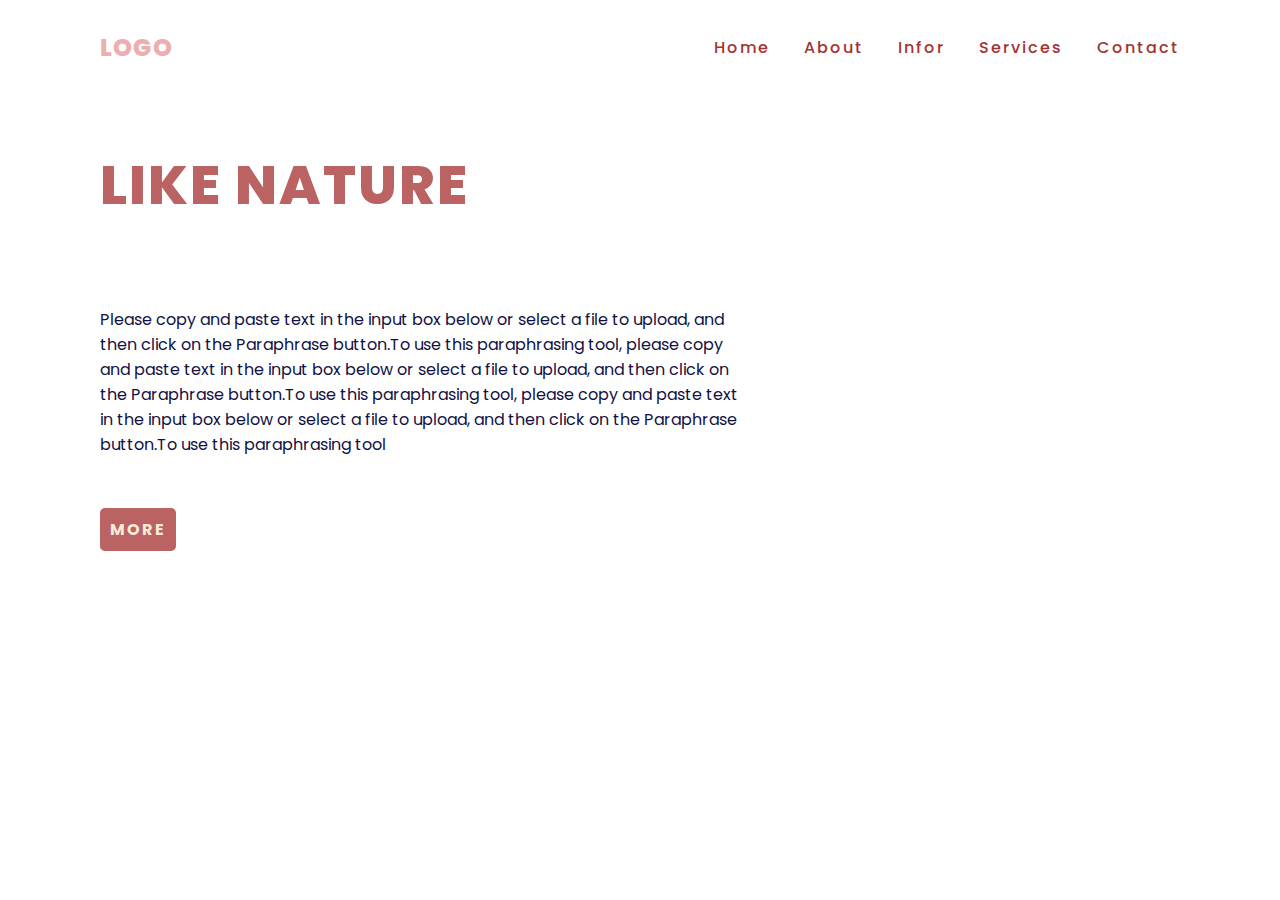
<file: Lab2/index.html>
<!DOCTYPE html>
<html lang="en">
<head>
    <meta charset="UTF-8">
    <meta http-equiv="X-UA-Compatible" content="IE=edge">
    <meta name="viewport" content="width=device-width, initial-scale=1.0">
    <link rel="icon" href="https://cdn-icons-png.flaticon.com/512/306/306142.png" type="image/x-icon">
    <title >Lab2</title>
    <link rel="stylesheet" href="style.css">
    <link rel="stylesheet" href="https://cdnjs.cloudflare.com/ajax/libs/font-awesome/6.2.0/css/all.min.css">
</head>
<body>
    <section>
        <input type="checkbox" id = "check">
        <header>
            <h2><a href="http://127.0.0.1:5500/" class="logo">Logo</a></h2>
            <div class="navigation">
                <a href="http://127.0.0.1:5500/">Home</a>
                <a href="#">About</a>
                <a href="info.html">Infor</a>
                <a href="#">Services</a>
                <a href="#">Contact</a>

            </div>
            <label for="check">
                <i class="fa fa-bars menu-btn"></i>
                <i class="fa fa-times close-btn"></i>

            </label>
            </header>
            <div class="content">
                <div class="info">
                    <h2>Like nature<br><span>Be Ceative</span></h2>
                <p style="color: rgb(18, 17, 68);">
                    Please copy and paste text in the input box below or select a file to upload, and then click on the Paraphrase button.To use this paraphrasing tool, please copy and paste text in the input box below or select a file to upload, and then click on the Paraphrase button.To use this paraphrasing tool, please copy and paste text in the input box below or select a file to upload, and then click on the Paraphrase button.To use this paraphrasing tool
                </p>            
            </div>
        </div>
        <div class="btn">
        <a href="#" class="info-btn">More</a>
    </section>
</body>
<footer>

</footer>
</html>
</file>
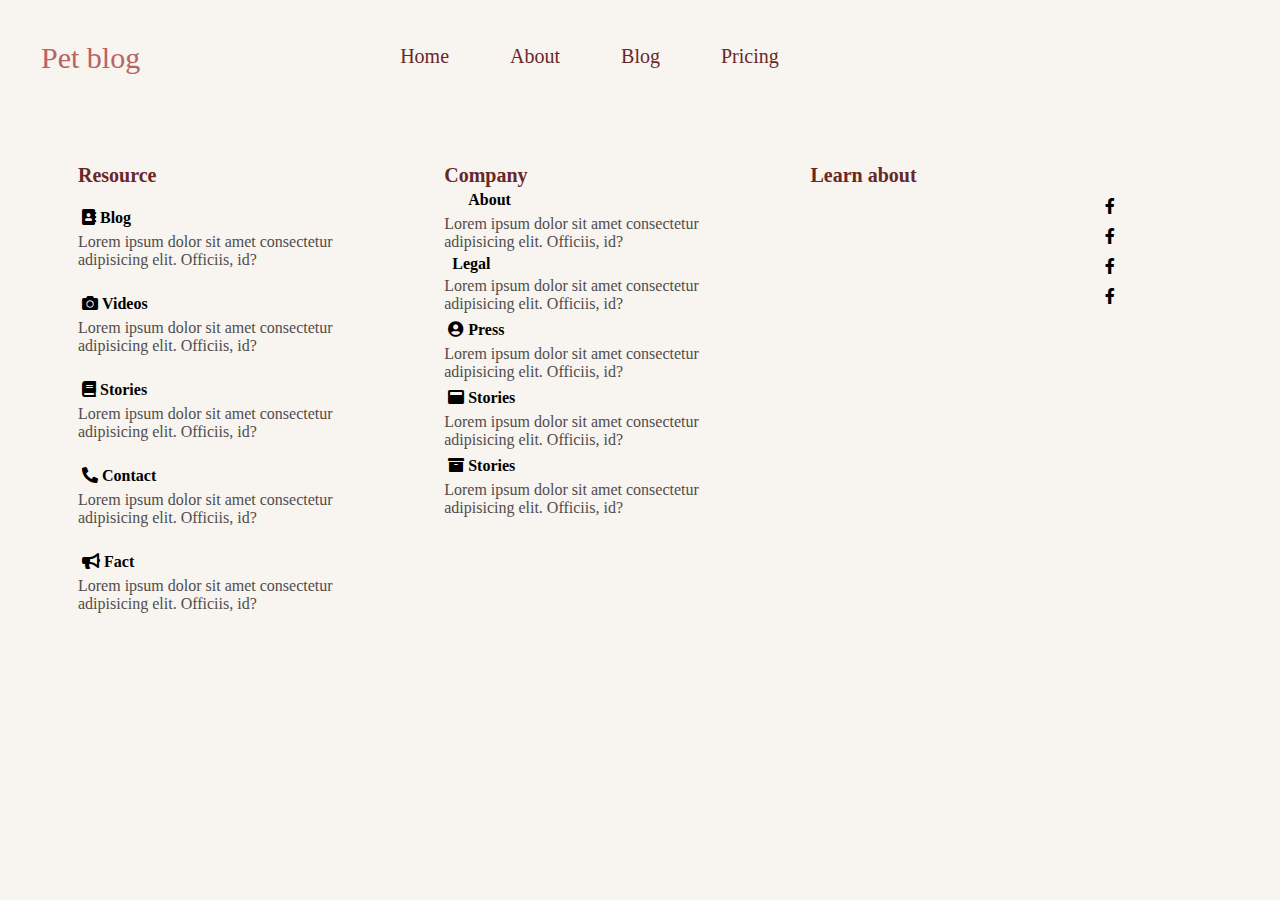
<file: BlogPost/blogPost.html>
<!DOCTYPE html>
<html lang="en">
<head>
    <meta charset="UTF-8">
    <meta http-equiv="X-UA-Compatible" content="IE=edge">
    <meta name="viewport" content="width=device-width, initial-scale=1.0">
    <link rel="stylesheet" href="https://cdnjs.cloudflare.com/ajax/libs/font-awesome/5.15.2/css/all.min.css"/>
    <link rel="icon" href="https://img.icons8.com/ios-glyphs/344/pets.png" type="image/x-icon">
    <title>Pet blog</title>
    <link rel="stylesheet" href="blogPost.css">
</head>
<body>
    <!-- <div class="content" style="background-image: url(https://2.bp.blogspot.com/-SDlU7zRipe4/VhsffMn-vbI/AAAAAAAAIME/_g_fW1_ocI0/s1600/hinh-anh-cho-con-4.jpg)"> -->
      
      <div class="content">
         <div class="nav">
            <p class="logo">Pet blog</p>
            <div class="na">
            <span href="" class="navi">Home</span> 
            <span href="" class="navi">About</span> 
            <span href="" class="navi">Blog</span> 
            <span href="" class="navi">Pricing</span> 
        </div>
        </div>

        <div class="container">
            <div class="head">
                <span class="name">Resource<br></span></br>
                <span class="nameBlog"><i class="fa fa-address-book"></i>Blog</span><br>
                <p class="des">Lorem ipsum dolor sit amet consectetur adipisicing elit. Officiis, id?</p></br>
                <span class="nameBlog"><i class="fa fa-camera"></i>Videos</span>
                <p class="des">Lorem ipsum dolor sit amet consectetur adipisicing elit. Officiis, id?</p></br>
                <span class="nameBlog"><i class="fa fa-book"></i>Stories</span>
                <p class="des">Lorem ipsum dolor sit amet consectetur adipisicing elit. Officiis, id?</p></br>
                <span class="nameBlog"><i class="fas fa-phone-alt"></i>Contact</span>
                <p class="des">Lorem ipsum dolor sit amet consectetur adipisicing elit. Officiis, id?</p></br>
                <span class="nameBlog"><i class="fa fa-bullhorn"></i>Fact</span>
                <p class="des">Lorem ipsum dolor sit amet consectetur adipisicing elit. Officiis, id?</p></br>
            </div>
            <div class="head">
                <span class="name">Company<br></span>
                <span class="nameBlog"><i class="fa fa-etsy"></i>About</span>
                <p class="des">Lorem ipsum dolor sit amet consectetur adipisicing elit. Officiis, id?</p>
                <span class="nameBlog"><i class="fa fa-telegram'"></i>Legal</span>
                <p class="des">Lorem ipsum dolor sit amet consectetur adipisicing elit. Officiis, id?</p>
                <span class="nameBlog"><i class="fa fa-user-circle"></i>Press</span>
                <p class="des">Lorem ipsum dolor sit amet consectetur adipisicing elit. Officiis, id?</p>
                <span class="nameBlog"><i class="fa fa-window-maximize"></i>Stories</span>
                <p class="des">Lorem ipsum dolor sit amet consectetur adipisicing elit. Officiis, id?</p>
                <span class="nameBlog"><i class="fa fa-archive"></i>Stories</span>
                <p class="des">Lorem ipsum dolor sit amet consectetur adipisicing elit. Officiis, id?</p>

            </div>

            <div class="head">
                <span class="name">Learn about<br></span>

            <iframe width="150%" height="90%" src="https://www.youtube.com/embed/i0yxWxk_e20" title="YouTube video player" frameborder="0" allow="accelerometer; autoplay; clipboard-write; encrypted-media; gyroscope; picture-in-picture" allowfullscreen></iframe>
        
        </div>

        <div class="head">
            <div class="media-icons">
                <a href="#"></a> <i class='fa fa-commenting-o'></i></a>


                <!-- <a href="#"><i class="fab fa-facebook-f"></i></a>
                <a href="#"><i class="fab fa-twitter"></i></a>
                <a href="#"><i class="fab fa-instagram"></i></a>
                <a href="#"><i class="fab fa-linkedin-in"></i></a>
                <a href="#"><i class="fab fa-youtube"></i></a> -->
                <ul class="list">
                    <li><i class="fab fa-facebook-f"></i></li>
                    <li><i class="fab fa-facebook-f"></i></li>
                    <li><i class="fab fa-facebook-f"></i></li>
                    <li><i class="fab fa-facebook-f"></i></li>
                </ul>
              </div>
        </div>
    </div>


    </div>


</body>
</html>
</file>
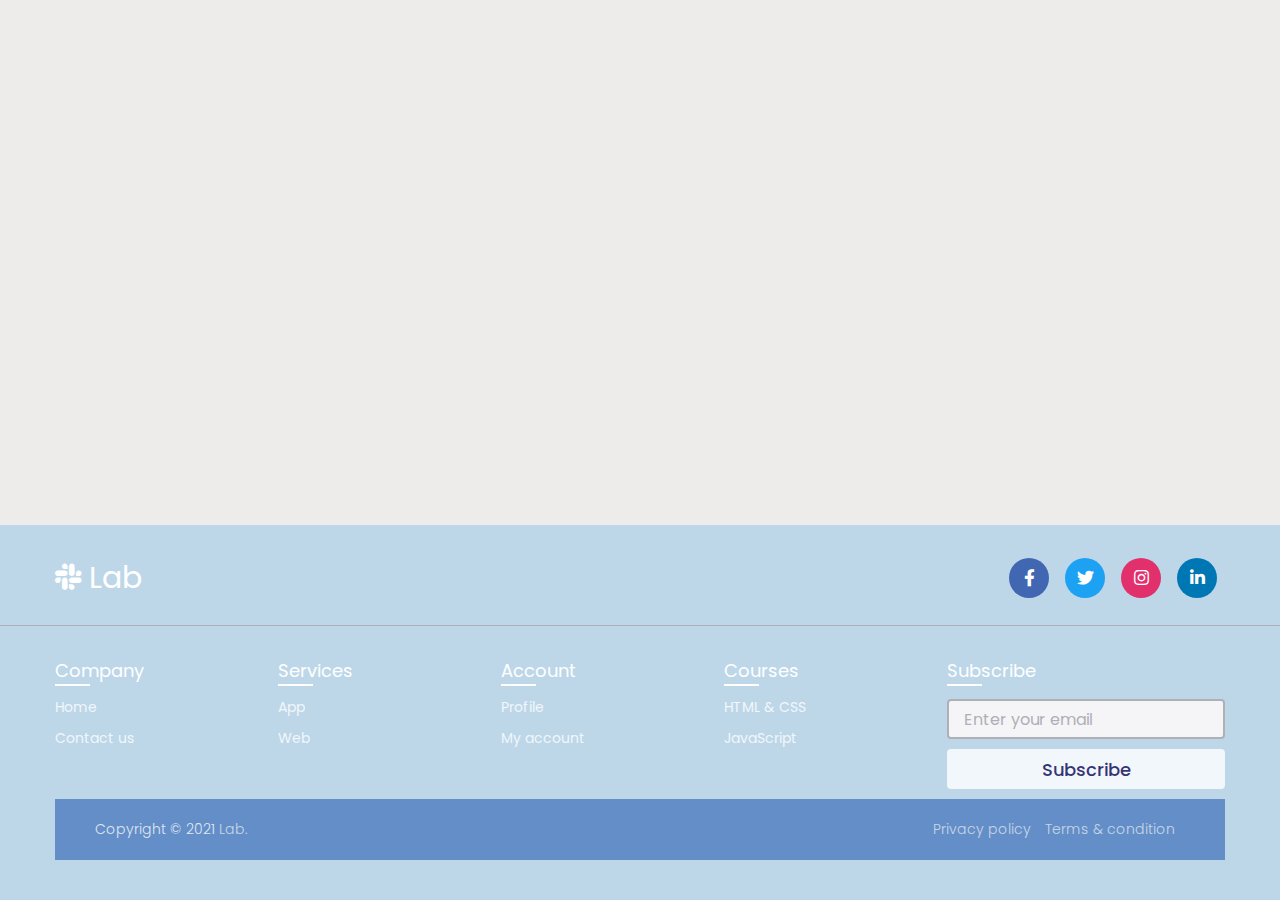
<file: footer+blog/footer.html>
<!DOCTYPE html>
<!-- Created By CodingLab - www.codinglabweb.com -->
<html lang="en" dir="ltr">
  <head>
    <meta charset="UTF-8">
    <!--<title> Responsive Footer | CodingLab </title>-->
    <link rel="stylesheet" href="footer.css">
    <!-- Fontawesome CDN Link -->
    <link rel="stylesheet" href="https://cdnjs.cloudflare.com/ajax/libs/font-awesome/5.15.2/css/all.min.css"/>
     <meta name="viewport" content="width=device-width, initial-scale=1.0">
   </head>
<body>
  <footer>
    <div class="content">
      <div class="top">
        <div class="logo-details">
          <i class="fab fa-slack"></i>
          <span class="logo_name">Lab</span>
        </div>
        <div class="media-icons">
          <a href="#"><i class="fab fa-facebook-f"></i></a>
          <a href="#"><i class="fab fa-twitter"></i></a>
          <a href="#"><i class="fab fa-instagram"></i></a>
          <a href="#"><i class="fab fa-linkedin-in"></i></a>
        </div>
      </div>
      <div class="link-boxes">
        <ul class="box">
          <li class="link_name">Company</li>
          <li><a href="#">Home</a></li>
          <li><a href="#">Contact us</a></li>
        </ul>
        <ul class="box">
          <li class="link_name">Services</li>
          <li><a href="#">App </a></li>
          <li><a href="#">Web </a></li>
        </ul>
        <ul class="box">
          <li class="link_name">Account</li>
          <li><a href="#">Profile</a></li>
          <li><a href="#">My account</a></li>
        </ul>
        <ul class="box">
          <li class="link_name">Courses</li>
          <li><a href="#">HTML & CSS</a></li>
          <li><a href="#">JavaScript</a></li>
        </ul>
        <ul class="box input-box">
          <li class="link_name">Subscribe</li>
          <li><input type="text" placeholder="Enter your email"></li>
          <li><input type="button" value="Subscribe"></li>
        </ul>
        <ul
      </div>
    </div>
    <div class="bottom-details">
      <div class="bottom_text">
        <span class="copyright_text">Copyright © 2021 <a href="#">Lab.</a></span>
        <span class="policy_terms">
          <a href="#">Privacy policy</a>
          <a href="#">Terms & condition</a>
        </span>
      </div>
    </div>
  </footer>

</body>
</html>
</file>
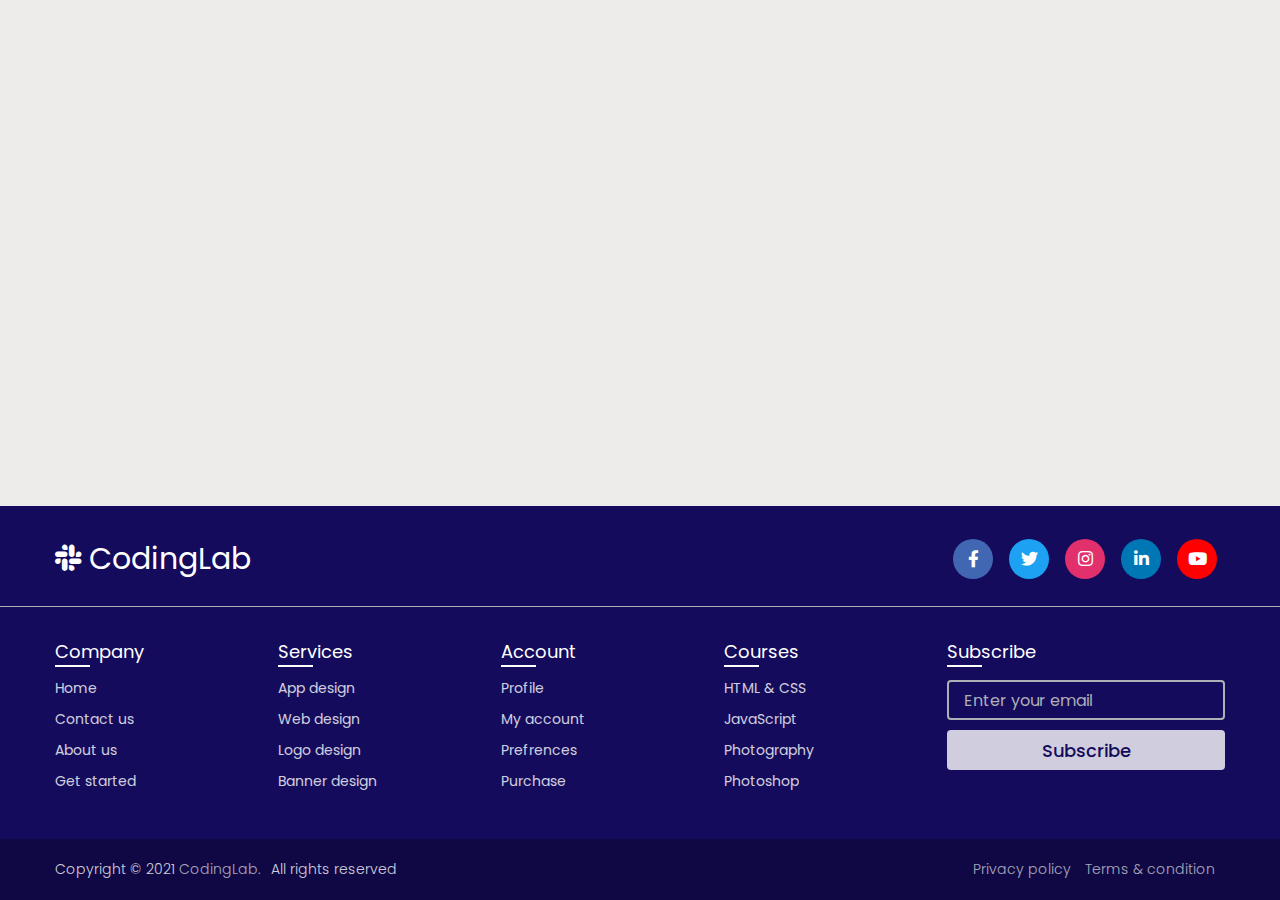
<file: Lab2/footer.html>
<!DOCTYPE html>
<!-- Created By CodingLab - www.codinglabweb.com -->
<html lang="en" dir="ltr">
  <head>
    <meta charset="UTF-8">
    <!--<title> Responsive Footer | CodingLab </title>-->
    <link rel="stylesheet" href="css/footer.css">
    <!-- Fontawesome CDN Link -->
    <link rel="stylesheet" href="https://cdnjs.cloudflare.com/ajax/libs/font-awesome/5.15.2/css/all.min.css"/>
     <meta name="viewport" content="width=device-width, initial-scale=1.0">
   </head>
<body>
  <footer>
    <div class="content">
      <div class="top">
        <div class="logo-details">
          <i class="fab fa-slack"></i>
          <span class="logo_name">CodingLab</span>
        </div>
        <div class="media-icons">
          <a href="#"><i class="fab fa-facebook-f"></i></a>
          <a href="#"><i class="fab fa-twitter"></i></a>
          <a href="#"><i class="fab fa-instagram"></i></a>
          <a href="#"><i class="fab fa-linkedin-in"></i></a>
          <a href="#"><i class="fab fa-youtube"></i></a>
        </div>
      </div>
      <div class="link-boxes">
        <ul class="box">
          <li class="link_name">Company</li>
          <li><a href="#">Home</a></li>
          <li><a href="#">Contact us</a></li>
          <li><a href="#">About us</a></li>
          <li><a href="#">Get started</a></li>
        </ul>
        <ul class="box">
          <li class="link_name">Services</li>
          <li><a href="#">App design</a></li>
          <li><a href="#">Web design</a></li>
          <li><a href="#">Logo design</a></li>
          <li><a href="#">Banner design</a></li>
        </ul>
        <ul class="box">
          <li class="link_name">Account</li>
          <li><a href="#">Profile</a></li>
          <li><a href="#">My account</a></li>
          <li><a href="#">Prefrences</a></li>
          <li><a href="#">Purchase</a></li>
        </ul>
        <ul class="box">
          <li class="link_name">Courses</li>
          <li><a href="#">HTML & CSS</a></li>
          <li><a href="#">JavaScript</a></li>
          <li><a href="#">Photography</a></li>
          <li><a href="#">Photoshop</a></li>
        </ul>
        <ul class="box input-box">
          <li class="link_name">Subscribe</li>
          <li><input type="text" placeholder="Enter your email"></li>
          <li><input type="button" value="Subscribe"></li>
        </ul>
      </div>
    </div>
    <div class="bottom-details">
      <div class="bottom_text">
        <span class="copyright_text">Copyright © 2021 <a href="#">CodingLab.</a>All rights reserved</span>
        <span class="policy_terms">
          <a href="#">Privacy policy</a>
          <a href="#">Terms & condition</a>
        </span>
      </div>
    </div>
  </footer>

</body>
</html>
</file>
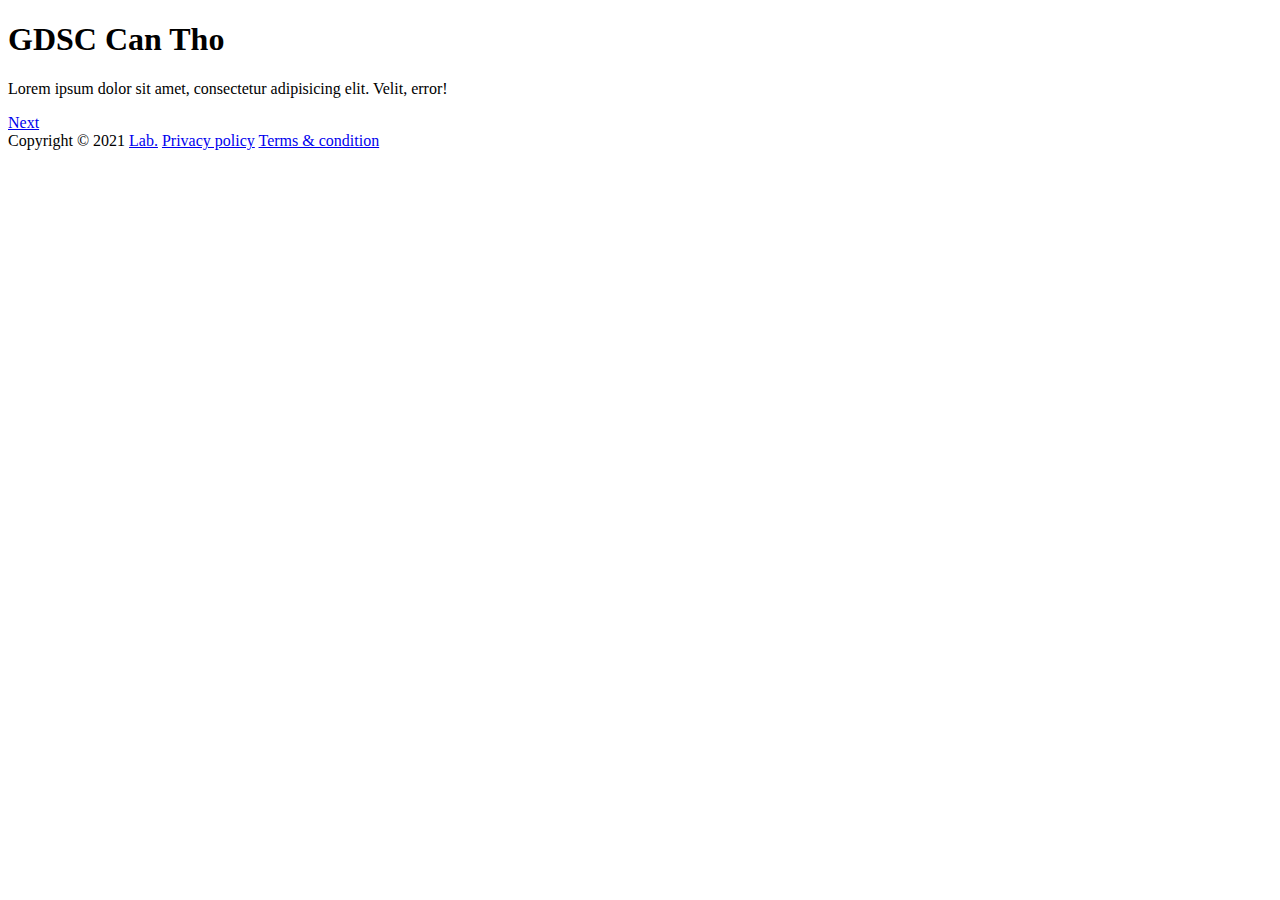
<file: taskWeb/home.html>
<!DOCTYPE html>
<html lang="en">
<head>
    <meta charset="UTF-8">
    <meta http-equiv="X-UA-Compatible" content="IE=edge">
    <meta name="viewport" content="width=device-width, initial-scale=1.0">
    <title>Document</title>
    <link rel="stylesheet" href="taskWeb.css">
</head>
<body class="task">
    <div class="container" >
        <div class="content">
            <h1 class="name">GDSC Can Tho</h1>
            <p class="paraph">Lorem ipsum dolor sit amet, consectetur adipisicing elit. Velit, error!</p>
        </div>
        <div class="btn">
            <a href="./blogTask.html" class="info-btn">Next</a>
    </div>

<div class="footer">
    <footer>
        <div class="bottom-details">
          <div class="bottom_text">
            <span class="copyright_text">Copyright © 2021 <a href="#">Lab.</a></span>
            <span class="policy_terms">
              <a href="#">Privacy policy</a>
              <a href="#">Terms & condition</a>
            </span>
          </div>
        </div>
      </footer>
</div>    
</body>
</html>
</file>
<file: Lab2/style.css>
@import url('https://fonts.googleapis.com/css2?family=Noto+Sans+Mono:wght@500&family=Poppins:ital,wght@0,200;0,300;0,400;0,500;0,800;1,300&display=swap');* {
    margin: 0;
    padding: 0;
    box-sizing: border-box;
    font-family: "Poppins", sans-serif;
}

section {
    position: relative;
    width: 100%;
    min-height: 100vh;
    display: flex;
    flex-direction: column;
    justify-content: flex-start;
    background: url('https://i.pinimg.com/originals/ec/11/2b/ec112b56f215d9906a530478e8cf389b.jpg')no-repeat;
    background-size: cover;
    background-position: center;
}

header {
    position: relative;
    width: 100%;
    padding: 30px 100px;
    top: 0;
    display: flex;
    justify-content: space-between;
    align-items: center;
}

header .logo {
    position: relative;
    color: rgb(236, 174, 174);
    font: size 30px;
    text-decoration: none;
    text-transform: uppercase;
    font-weight: 800;
    letter-spacing: 1px;
}

header .navigation a {
    color: rgb(163, 50, 50);
    text-decoration: none;
    font-weight: 500;
    letter-spacing: 2px;
    padding: 5px 20px 15 20px;
    border-radius: 20px;
    transition: 0.3s;
    transition-property: background;
}

header .navigation a:not(:last-child) {
    margin-right: 30px;
}

header .navigation a:hover {
    background: rgb(246, 246, 247);
}

.content {
    max-width: 650px;
    margin: 60px 100px;
}

.content .info h2 {
    color: rgb(187, 98, 98);
    font-size: 55px;
    text-transform: uppercase;
    font-weight: 800;
    letter-spacing: 2px;
    line-height: 60px;
    margin-bottom: 30px;
}

.content .info h2 span {
    color: #fff;
    font-size: 50px;
    font-weight: 600;
}

.content .info h2 p {
    font-size: 16px;
    font-weight: 500;
    margin-bottom: 30px;
}

.btn .info-btn {
    margin: 60px 100px;

    color: antiquewhite;
    background: rgb(187, 98, 98);
    text-transform: uppercase;
    text-decoration: none;
    font-weight: 700;
    letter-spacing: 2px;
    padding: 10px 10px;
    border-radius: 5px;
    transition: 0.3s;
    transition-property: background;
}

.btn .info-btn:hover {
    background: rgb(230, 199, 199);
}


.media-icons {
    display: flex;
    justify-content: center;
    align-items: center;
    margin: auto;
}

.media-icons a {
    position: relative;
    color: rgb(6, 65, 155);
    font-size: 30px;
    transition: 0.3s;
    transition-property: transform;
}

.media-icons a:not(:last-child) {
    margin-right: 60px;
}

.media-icons a:hover {
    transform: scale(1.5);
}

label {
    display: none;
}

#check {
    z-index: 3;
    display: none;
}

/* Responsive styles */
@media (max-width: 960px) {
    header .navigation {
        display: none;
    }

    label {
        display: block;
        font-size: 25px;
        cursor: pointer;
        transition: 0.3s;
        transition-property: color;
    }

    label:hover {
        color: rgb(145, 203, 229);
    }

    label .close-btn {
        display: none;
    }

    #check:checked~header .navigation {
        z-index: 2;
        position: fixed;
        background: rgb(247, 236, 236);
        top: 0;
        bottom: 0;
        left: 0;
        right: 0;
        display: flex;
        flex-direction: column;
        justify-content: center;
        align-items: center;
    }


    #check:checked~header .navigation a {
        font-weight: 700;
        margin-right: 0;
        margin-bottom: 50px;
        letter-spacing: 2px;
    }

    #check:checked~header label .menu-btn {
        display: none;
    }

    #check:checked~header label .close-btn {
        z-index: 2;
        display: block;
        position: fixed;
    }

    label .menu-btn {
        position: absolute;
        color:aliceblue;
    }

    header .logo {
        position: absolute;
        bottom: -6px;
    }

    .content .info h2 {
        font-size: 40px;
        font-weight: 600;
    }

    .content .info p {
        font-size: 14px;
    }
}

@media (max-width: 560px) {

    .content .info h2 {
        font-size: 44px;
        font-weight: 600;
    }

    .content .info h2 span {
        font-size: 40px;
        font-weight: 600;
    }

    .content .info p {
        font-size: 14px;
    }
}
</file>
<file: BlogPost/blogPost.css>
*{
    margin: 2px;
    padding: 2px;
    background-color: rgb(248, 244, 239);
    
}

.logo{
    padding-right: 250px;
    color: rgb(184, 100, 100);

}
.nav{
    font-family: Magneto;
    display: flex;
    padding: 20px;
    margin:  5px;
    justify-content: space;
    color: rgb(104, 40, 40);
}

.navi{
    margin-right:  55px;

}

.na{
    display: flex;
    border: 40px;
}

.nav .logo{
 font-size:30px;
}

.nav .navi{
    font-size:20px;
   }

.container{
    display: flex;
    padding: 50px;

}

.head{
    margin: 5px;
    padding: 5px;
    padding-right: 80px;
    padding-bottom: 20px;

}

.head .name{
    font-size: 20px;
    font-weight: bold;
    padding-bottom: 20px;
    color: rgb(104, 40, 40);


}

.head .nameBlog{
    font-weight: bold;
    padding-bottom: 20px;

}

.head .media-icons{
    display: block;
}

.logo:hover{
    color: rgb(243, 220, 220);
    transition:0.3s;
}

.navi:hover{
    color: rgb(221, 171, 171);
    transition:0.3s;
}

.footer{
    background-color: #742428
}

.des{
    color: rgb(80, 77, 77)
}

.name .fab fa-instagram{
    padding-right: 40px;

}

.list {
    list-style: none;
  }
</file>
<file: footer+blog/footer.css>
@import url('https://fonts.googleapis.com/css2?family=Poppins:wght@200;300;400;500;600;700&display=swap');
*{
  margin: 0;
  padding: 0;
  box-sizing: border-box;
  font-family: "Poppins" , sans-serif;
}
body{
  min-height: 100vh;
  width: 100%;
  background: #EEECEB;
}
footer{
  position: fixed;
  background: #bdd7e9;
  width: 100%;
  bottom: 0;
  left: 0;
}
footer::before{
  content: '';
  position: absolute;
  left: 0;
  top: 100px;
  height: 1px;
  width: 100%;
  background: #AFAFB6;
}
footer .content{
  max-width: 1250px;
  margin: auto;
  padding: 30px 40px 40px 40px;
}
footer .content .top{
  display: flex;
  align-items: center;
  justify-content: space-between;
  margin-bottom: 50px;
}
.content .top .logo-details{
  color: #fff;
  font-size: 30px;
}
.content .top .media-icons{
  display: flex;
}
.content .top .media-icons a{
  height: 40px;
  width: 40px;
  margin: 0 8px;
  border-radius: 50%;
  text-align: center;
  line-height: 40px;
  color: #fff;
  font-size: 17px;
  text-decoration: none;
  transition: all 0.4s ease;
}
.top .media-icons a:nth-child(1){
  background: #4267B2;
}
.top .media-icons a:nth-child(1):hover{
  color: #4267B2;
  background: #fff;
}
.top .media-icons a:nth-child(2){
  background: #1DA1F2;
}
.top .media-icons a:nth-child(2):hover{
  color: #1DA1F2;
  background: #fff;
}
.top .media-icons a:nth-child(3){
  background: #E1306C;
}
.top .media-icons a:nth-child(3):hover{
  color: #E1306C;
  background: #fff;
}
.top .media-icons a:nth-child(4){
  background: #0077B5;
}
.top .media-icons a:nth-child(4):hover{
  color: #0077B5;
  background: #fff;
}
.top .media-icons a:nth-child(5){
  background: #FF0000;
}
.top .media-icons a:nth-child(5):hover{
  color: #FF0000;
  background: #fff;
}
footer .content .link-boxes{
  width: 100%;
  display: flex;
  justify-content: space-between;
}
footer .content .link-boxes .box{
  width: calc(100% / 5 - 10px);
}
.content .link-boxes .box .link_name{
  color: #fff;
  font-size: 18px;
  font-weight: 400;
  margin-bottom: 10px;
  position: relative;
}
.link-boxes .box .link_name::before{
  content: '';
  position: absolute;
  left: 0;
  bottom: -2px;
  height: 2px;
  width: 35px;
  background: #fff;
}
.content .link-boxes .box li{
  margin: 6px 0;
  list-style: none;
}
.content .link-boxes .box li a{
  color: #fff;
  font-size: 14px;
  font-weight: 400;
  text-decoration: none;
  opacity: 0.8;
  transition: all 0.4s ease
}
.content .link-boxes .box li a:hover{
  opacity: 1;
  text-decoration: underline;
}
.content .link-boxes .input-box{
  margin-right: 55px;
}
.link-boxes .input-box input{
  height: 40px;
  width: calc(100% + 55px);
  outline: none;
  border: 2px solid #AFAFB6;
  background: #f5f5f8;
  border-radius: 4px;
  padding: 0 15px;
  font-size: 15px;
  color: #fff;
  margin-top: 5px;
}
.link-boxes .input-box input::placeholder{
  color: #AFAFB6;
  font-size: 16px;
}
.link-boxes .input-box input[type="button"]{
  background: #fff;
  color: #140B5C;
  border: none;
  font-size: 18px;
  font-weight: 500;
  margin: 4px 0;
  opacity: 0.8;
  cursor: pointer;
  transition: all 0.4s ease;
}
.input-box input[type="button"]:hover{
  opacity: 1;
}
footer .bottom-details{
  width: 100%;
  background: #638ec7;
}
footer .bottom-details .bottom_text{
  max-width: 1250px;
  margin: auto;
  padding: 20px 40px;
  display: flex;
  justify-content: space-between;
}
.bottom-details .bottom_text span,
.bottom-details .bottom_text a{
  font-size: 14px;
  font-weight: 300;
  color: #fff;
  opacity: 0.8;
  text-decoration: none;
}
.bottom-details .bottom_text a:hover{
  opacity: 1;
  text-decoration: underline;
}
.bottom-details .bottom_text a{
  margin-right: 10px;
}
@media (max-width: 900px) {
  footer .content .link-boxes{
    flex-wrap: wrap;
  }
  footer .content .link-boxes .input-box{
    width: 40%;
    margin-top: 10px;
  }
}
@media (max-width: 700px){
  footer{
    position: relative;
  }
  .content .top .logo-details{
    font-size: 26px;
  }
  .content .top .media-icons a{
    height: 35px;
    width: 35px;
    font-size: 14px;
    line-height: 35px;
  }
  footer .content .link-boxes .box{
    width: calc(100% / 3 - 10px);
  }
  footer .content .link-boxes .input-box{
    width: 60%;
  }
  .bottom-details .bottom_text span,
  .bottom-details .bottom_text a{
    font-size: 12px;
  }
}
@media (max-width: 520px){
  footer::before{
    top: 145px;
  }
  footer .content .top{
    flex-direction: column;
  }
  .content .top .media-icons{
    margin-top: 16px;
  }
  footer .content .link-boxes .box{
    width: calc(100% / 2 - 10px);
  }
  footer .content .link-boxes .input-box{
    width: 100%;
  }
}
</file>
<file: Lab2/css/footer.css>
@import url('https://fonts.googleapis.com/css2?family=Poppins:wght@200;300;400;500;600;700&display=swap');
*{
  margin: 0;
  padding: 0;
  box-sizing: border-box;
  font-family: "Poppins" , sans-serif;
}
body{
  min-height: 100vh;
  width: 100%;
  background: #EEECEB;
}
footer{
  position: fixed;
  background: #140B5C;
  width: 100%;
  bottom: 0;
  left: 0;
}
footer::before{
  content: '';
  position: absolute;
  left: 0;
  top: 100px;
  height: 1px;
  width: 100%;
  background: #AFAFB6;
}
footer .content{
  max-width: 1250px;
  margin: auto;
  padding: 30px 40px 40px 40px;
}
footer .content .top{
  display: flex;
  align-items: center;
  justify-content: space-between;
  margin-bottom: 50px;
}
.content .top .logo-details{
  color: #fff;
  font-size: 30px;
}
.content .top .media-icons{
  display: flex;
}
.content .top .media-icons a{
  height: 40px;
  width: 40px;
  margin: 0 8px;
  border-radius: 50%;
  text-align: center;
  line-height: 40px;
  color: #fff;
  font-size: 17px;
  text-decoration: none;
  transition: all 0.4s ease;
}
.top .media-icons a:nth-child(1){
  background: #4267B2;
}
.top .media-icons a:nth-child(1):hover{
  color: #4267B2;
  background: #fff;
}
.top .media-icons a:nth-child(2){
  background: #1DA1F2;
}
.top .media-icons a:nth-child(2):hover{
  color: #1DA1F2;
  background: #fff;
}
.top .media-icons a:nth-child(3){
  background: #E1306C;
}
.top .media-icons a:nth-child(3):hover{
  color: #E1306C;
  background: #fff;
}
.top .media-icons a:nth-child(4){
  background: #0077B5;
}
.top .media-icons a:nth-child(4):hover{
  color: #0077B5;
  background: #fff;
}
.top .media-icons a:nth-child(5){
  background: #FF0000;
}
.top .media-icons a:nth-child(5):hover{
  color: #FF0000;
  background: #fff;
}
footer .content .link-boxes{
  width: 100%;
  display: flex;
  justify-content: space-between;
}
footer .content .link-boxes .box{
  width: calc(100% / 5 - 10px);
}
.content .link-boxes .box .link_name{
  color: #fff;
  font-size: 18px;
  font-weight: 400;
  margin-bottom: 10px;
  position: relative;
}
.link-boxes .box .link_name::before{
  content: '';
  position: absolute;
  left: 0;
  bottom: -2px;
  height: 2px;
  width: 35px;
  background: #fff;
}
.content .link-boxes .box li{
  margin: 6px 0;
  list-style: none;
}
.content .link-boxes .box li a{
  color: #fff;
  font-size: 14px;
  font-weight: 400;
  text-decoration: none;
  opacity: 0.8;
  transition: all 0.4s ease
}
.content .link-boxes .box li a:hover{
  opacity: 1;
  text-decoration: underline;
}
.content .link-boxes .input-box{
  margin-right: 55px;
}
.link-boxes .input-box input{
  height: 40px;
  width: calc(100% + 55px);
  outline: none;
  border: 2px solid #AFAFB6;
  background: #140B5C;
  border-radius: 4px;
  padding: 0 15px;
  font-size: 15px;
  color: #fff;
  margin-top: 5px;
}
.link-boxes .input-box input::placeholder{
  color: #AFAFB6;
  font-size: 16px;
}
.link-boxes .input-box input[type="button"]{
  background: #fff;
  color: #140B5C;
  border: none;
  font-size: 18px;
  font-weight: 500;
  margin: 4px 0;
  opacity: 0.8;
  cursor: pointer;
  transition: all 0.4s ease;
}
.input-box input[type="button"]:hover{
  opacity: 1;
}
footer .bottom-details{
  width: 100%;
  background: #0F0844;
}
footer .bottom-details .bottom_text{
  max-width: 1250px;
  margin: auto;
  padding: 20px 40px;
  display: flex;
  justify-content: space-between;
}
.bottom-details .bottom_text span,
.bottom-details .bottom_text a{
  font-size: 14px;
  font-weight: 300;
  color: #fff;
  opacity: 0.8;
  text-decoration: none;
}
.bottom-details .bottom_text a:hover{
  opacity: 1;
  text-decoration: underline;
}
.bottom-details .bottom_text a{
  margin-right: 10px;
}
@media (max-width: 900px) {
  footer .content .link-boxes{
    flex-wrap: wrap;
  }
  footer .content .link-boxes .input-box{
    width: 40%;
    margin-top: 10px;
  }
}
@media (max-width: 700px){
  footer{
    position: relative;
  }
  .content .top .logo-details{
    font-size: 26px;
  }
  .content .top .media-icons a{
    height: 35px;
    width: 35px;
    font-size: 14px;
    line-height: 35px;
  }
  footer .content .link-boxes .box{
    width: calc(100% / 3 - 10px);
  }
  footer .content .link-boxes .input-box{
    width: 60%;
  }
  .bottom-details .bottom_text span,
  .bottom-details .bottom_text a{
    font-size: 12px;
  }
}
@media (max-width: 520px){
  footer::before{
    top: 145px;
  }
  footer .content .top{
    flex-direction: column;
  }
  .content .top .media-icons{
    margin-top: 16px;
  }
  footer .content .link-boxes .box{
    width: calc(100% / 2 - 10px);
  }
  footer .content .link-boxes .input-box{
    width: 100%;
  }
}
</file>
<file: taskWeb/taskWeb.css>
.task{
    background: url('https://st.quantrimang.com/photos/image/2018/01/02/hinh-nen-nhung-chu-cun-cho-may-tinh-5.jpg')no-repeat;
    background-size: cover;
}

.but{
    background-color: rgb(120, 171, 206) ;
    border-radius: 30px;
}

/* .container{
    background-color: rgba(243, 198, 198, 0.5);
} */
</file>
